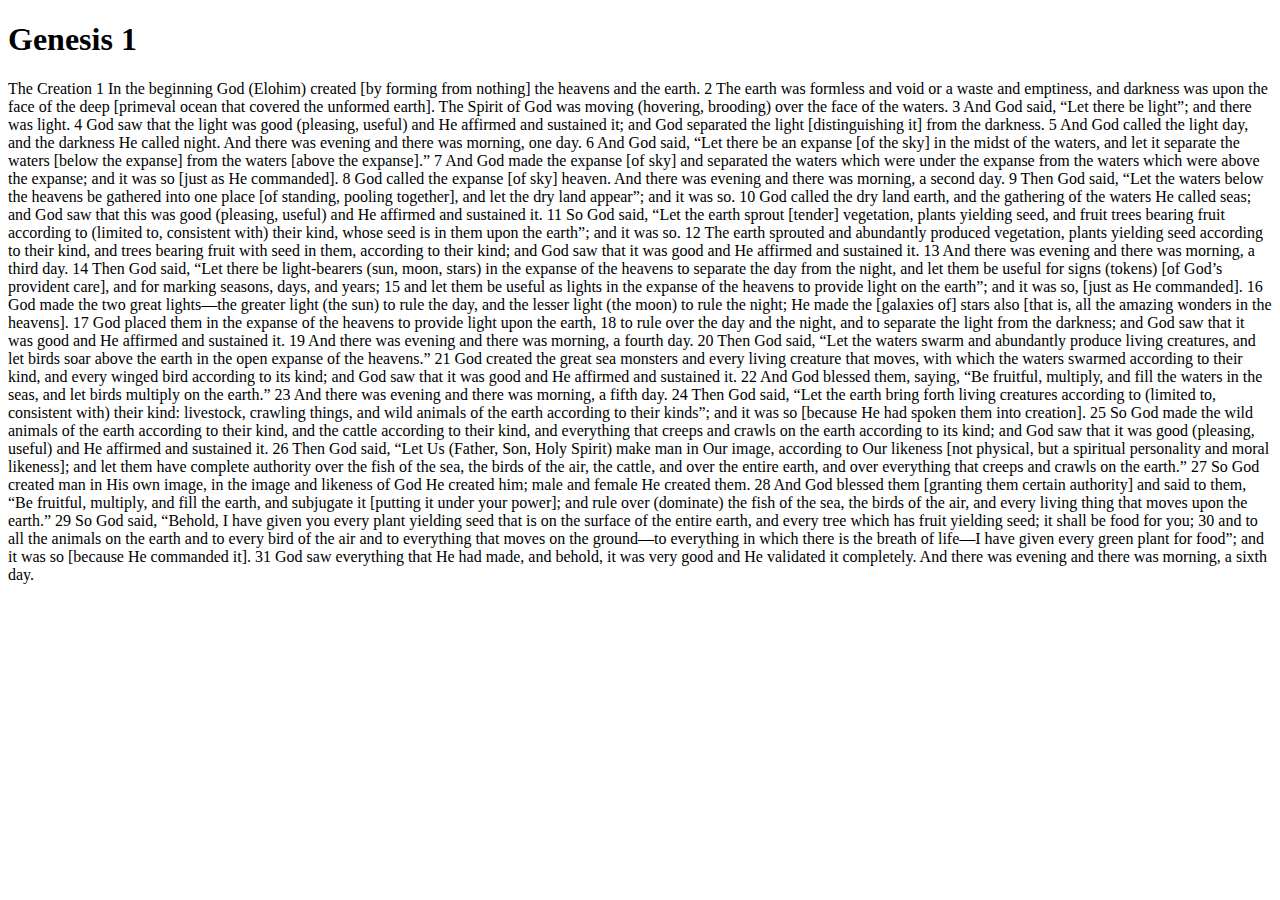
<file: FreeBible/index.html>
<!DOCTYPE html>
<html>
<head>
  <title>coolphonk (Free Bible for everyone)</title>
</head>
<body>
  <h1>Genesis 1</h1>
  <p>The Creation
1 In the beginning God (Elohim) created [by forming from nothing] the heavens and the earth. 2 The earth was formless and void or a waste and emptiness, and darkness was upon the face of the deep [primeval ocean that covered the unformed earth]. The Spirit of God was moving (hovering, brooding) over the face of the waters. 3 And God said, “Let there be light”; and there was light. 4 God saw that the light was good (pleasing, useful) and He affirmed and sustained it; and God separated the light [distinguishing it] from the darkness. 5 And God called the light day, and the darkness He called night. And there was evening and there was morning, one day. 6 And God said, “Let there be an expanse [of the sky] in the midst of the waters, and let it separate the waters [below the expanse] from the waters [above the expanse].” 7 And God made the expanse [of sky] and separated the waters which were under the expanse from the waters which were above the expanse; and it was so [just as He commanded]. 8 God called the expanse [of sky] heaven. And there was evening and there was morning, a second day.
9 Then God said, “Let the waters below the heavens be gathered into one place [of standing, pooling together], and let the dry land appear”; and it was so. 10 God called the dry land earth, and the gathering of the waters He called seas; and God saw that this was good (pleasing, useful) and He affirmed and sustained it. 11 So God said, “Let the earth sprout [tender] vegetation, plants yielding seed, and fruit trees bearing fruit according to (limited to, consistent with) their kind, whose seed is in them upon the earth”; and it was so. 12 The earth sprouted and abundantly produced vegetation, plants yielding seed according to their kind, and trees bearing fruit with seed in them, according to their kind; and God saw that it was good and He affirmed and sustained it. 13 And there was evening and there was morning, a third day.
14 Then God said, “Let there be light-bearers (sun, moon, stars) in the expanse of the heavens to separate the day from the night, and let them be useful for signs (tokens) [of God’s provident care], and for marking seasons, days, and years; 15 and let them be useful as lights in the expanse of the heavens to provide light on the earth”; and it was so, [just as He commanded]. 16 God made the two great lights—the greater light (the sun) to rule the day, and the lesser light (the moon) to rule the night; He made the [galaxies of] stars also [that is, all the amazing wonders in the heavens]. 17 God placed them in the expanse of the heavens to provide light upon the earth, 18 to rule over the day and the night, and to separate the light from the darkness; and God saw that it was good and He affirmed and sustained it. 19 And there was evening and there was morning, a fourth day.
20 Then God said, “Let the waters swarm and abundantly produce living creatures, and let birds soar above the earth in the open expanse of the heavens.” 21 God created the great sea monsters and every living creature that moves, with which the waters swarmed according to their kind, and every winged bird according to its kind; and God saw that it was good and He affirmed and sustained it. 22 And God blessed them, saying, “Be fruitful, multiply, and fill the waters in the seas, and let birds multiply on the earth.” 23 And there was evening and there was morning, a fifth day.
24 Then God said, “Let the earth bring forth living creatures according to (limited to, consistent with) their kind: livestock, crawling things, and wild animals of the earth according to their kinds”; and it was so [because He had spoken them into creation]. 25 So God made the wild animals of the earth according to their kind, and the cattle according to their kind, and everything that creeps and crawls on the earth according to its kind; and God saw that it was good (pleasing, useful) and He affirmed and sustained it.
26 Then God said, “Let Us (Father, Son, Holy Spirit) make man in Our image, according to Our likeness [not physical, but a spiritual personality and moral likeness]; and let them have complete authority over the fish of the sea, the birds of the air, the cattle, and over the entire earth, and over everything that creeps and crawls on the earth.” 27 So God created man in His own image, in the image and likeness of God He created him; male and female He created them. 28 And God blessed them [granting them certain authority] and said to them, “Be fruitful, multiply, and fill the earth, and subjugate it [putting it under your power]; and rule over (dominate) the fish of the sea, the birds of the air, and every living thing that moves upon the earth.” 29 So God said, “Behold, I have given you every plant yielding seed that is on the surface of the entire earth, and every tree which has fruit yielding seed; it shall be food for you; 30 and to all the animals on the earth and to every bird of the air and to everything that moves on the ground—to everything in which there is the breath of life—I have given every green plant for food”; and it was so [because He commanded it]. 31 God saw everything that He had made, and behold, it was very good and He validated it completely. And there was evening and there was morning, a sixth day.

</p>
</body>
</html>
</file>
